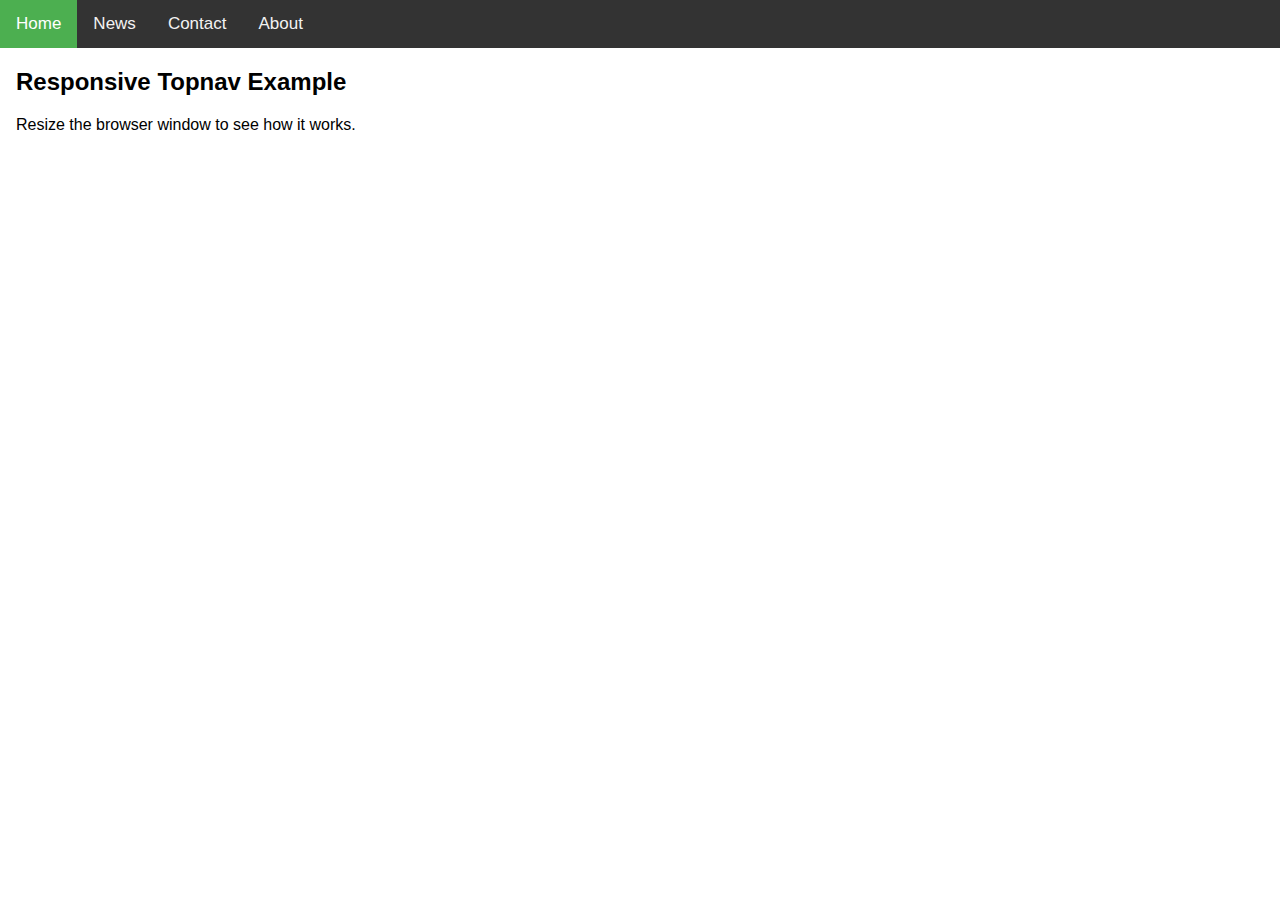
<file: font.html>
<!DOCTYPE html>
<html>
<head>
<meta name="viewport" content="width=device-width, initial-scale=1">
<link rel="stylesheet" href="https://cdnjs.cloudflare.com/ajax/libs/font-awesome/4.7.0/css/font-awesome.min.css">
<style>
body {
  margin: 0;
  font-family: Arial, Helvetica, sans-serif;
}

.topnav {
  overflow: hidden;
  background-color: #333;
}

.topnav a {
  float: left;
  display: block;
  color: #f2f2f2;
  text-align: center;
  padding: 14px 16px;
  text-decoration: none;
  font-size: 17px;
}

.topnav a:hover {
  background-color: #ddd;
  color: black;
}

.topnav a.active {
  background-color: #4CAF50;
  color: white;
}

.topnav .icon {
  display: none;
}

@media screen and (max-width: 600px) {
  .topnav a:not(:first-child) {display: none;}
  .topnav a.icon {
    float: right;
    display: block;
  }
}

@media screen and (max-width: 600px) {
  .topnav.responsive {position: relative;}
  .topnav.responsive .icon {
    position: absolute;
    right: 0;
    top: 0;
  }
  .topnav.responsive a {
    float: none;
    display: block;
    text-align: left;
  }
}
</style>
</head>
<body>

<div class="topnav" id="myTopnav">
  <a href="#home" class="active">Home</a>
  <a href="#news">News</a>
  <a href="#contact">Contact</a>
  <a href="#about">About</a>
  <a href="javascript:void(0);" class="icon" onclick="myFunction()">
    <i class="fa fa-bars"></i>
  </a>
</div>

<div style="padding-left:16px">
  <h2>Responsive Topnav Example</h2>
  <p>Resize the browser window to see how it works.</p>
</div>

<script>
function myFunction() {
  var x = document.getElementById("myTopnav");
  if (x.className === "topnav") {
    x.className += " responsive";
  } else {
    x.className = "topnav";
  }
}
</script>

</body>
</html>


<link rel="stylesheet" href="https://maxcdn.bootstrapcdn.com/bootstrap/3.3.6/css/bootstrap.min.css" integrity="sha384-1q8mTJOASx8j1Au+a5WDVnPi2lkFfwwEAa8hDDdjZlpLegxhjVME1fgjWPGmkzs7" crossorigin="anonymous">
</file>
